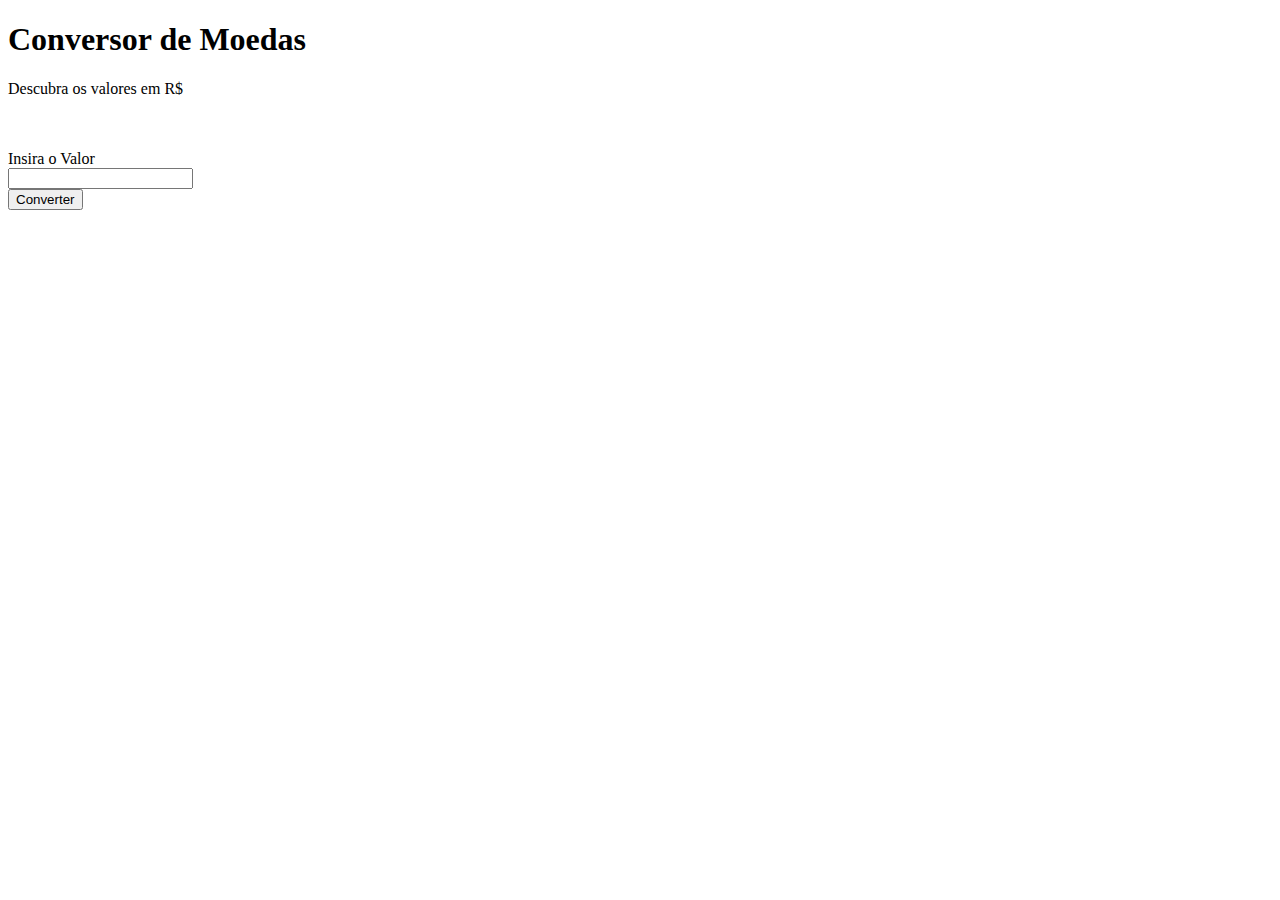
<file: index.html>
<!DOCTYPE html>
<html lang="pt-br">
<head>
    <meta charset="UTF-8">
    <meta http-equiv="X-UA-Compatible" content="IE=edge">
    <meta name="viewport" content="width=device-width, initial-scale=1.0">
    <title>Conversor de Moedas</title>
</head>
<body>
    <main class="container">
        <h1 class="titulo">Conversor de Moedas</h1>
        <p class="subtitulo">Descubra os valores em R$</p>
        <br><br>
        <label for="moeda">Insira o Valor</label><br>
        <input type="number" id="valor" name="moeda" size="2"><br>
        <button onclik="Converter()" type="submit">Converter</button>
        <h2 id="valor Convertido"><AQUIII/h2>
    </main>
    <script src="app.js"></script>
</body>
</html>
</file>
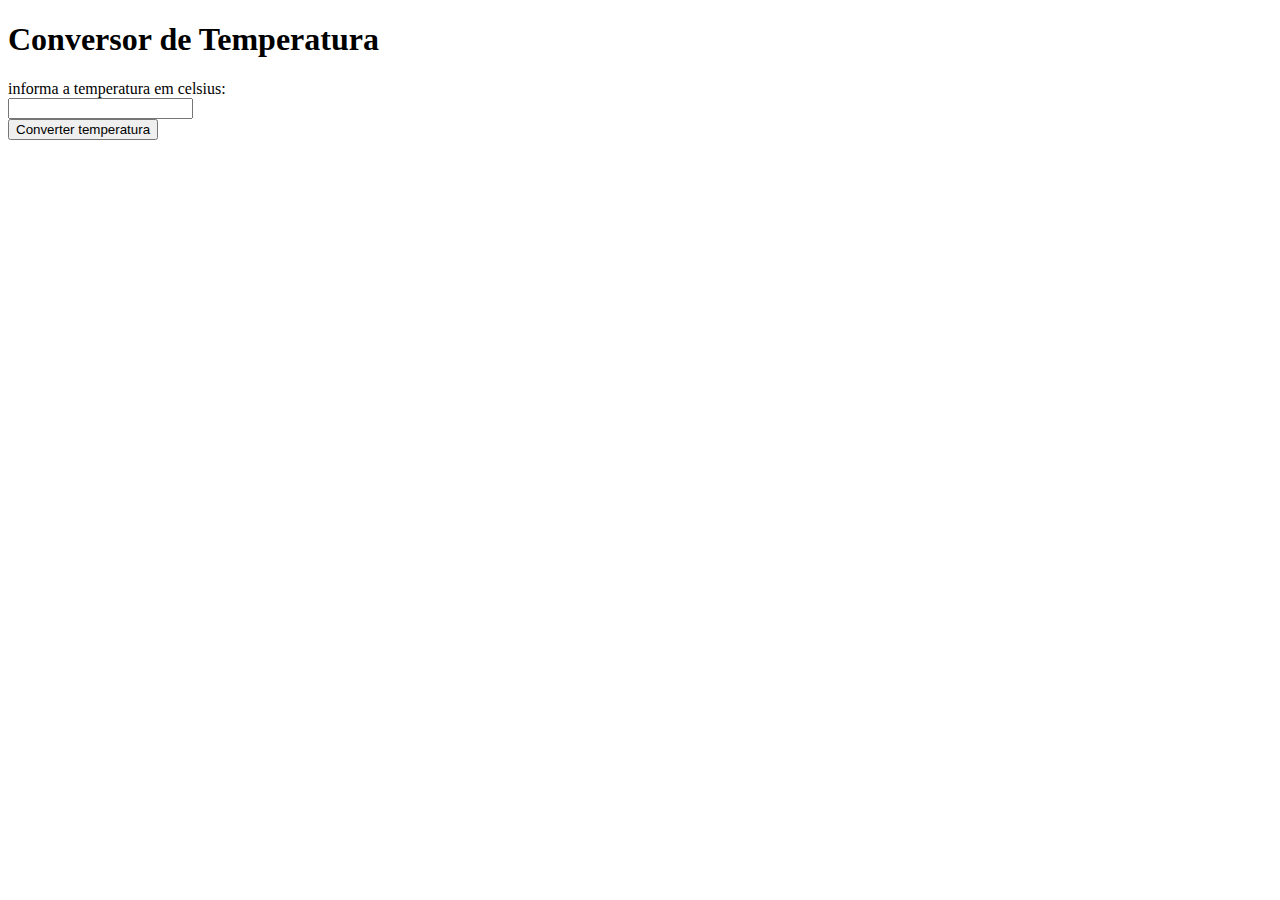
<file: temperatura.html>
<!DOCTYPE html>
<html lang="en">
<head>
    <meta charset="UTF-8">
    <meta http-equiv="X-UA-Compatible" content="IE=edge">
    <meta name="viewport" content="width=device-width, initial-scale=1.0">
    <title>Temperatura</title>
</head>
<body>
    <h1>Conversor de Temperatura</h1>
    <label>informa a temperatura em celsius:</label><br>
    <input type="number" id="temperaturaEmCelsius"><br>
    <button type="submit">Converter temperatura</button>
    <h2 id="resultadoEmKelvin"></h2>
    <h2 id="resultadoEmFahrenheit"></h2>
    
</body>
</html>
</file>
